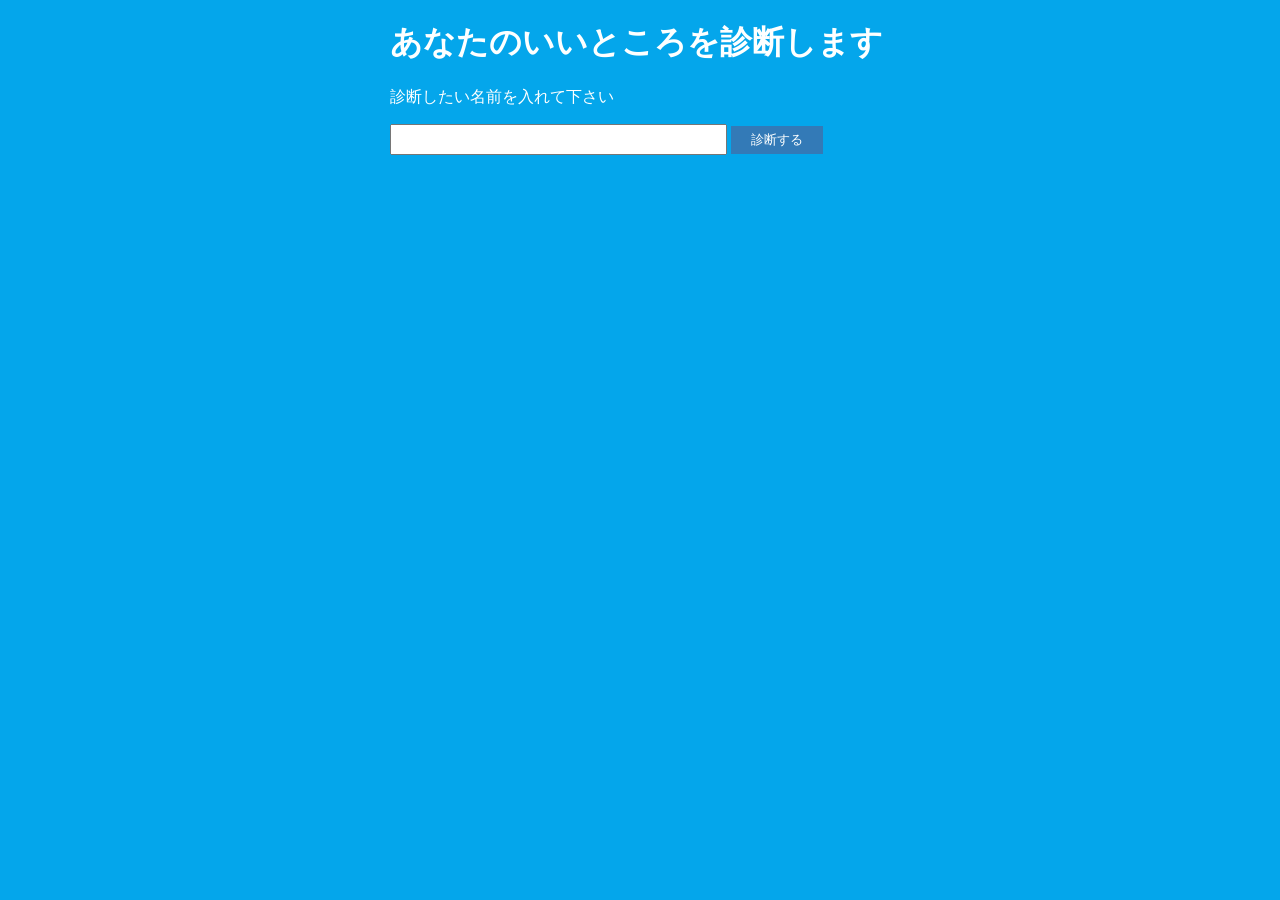
<file: assessment.html>
<!DOCTYPE html>
<html lang="ja">
<head>
    <meta charset="UTF-8">
    <meta http-equiv="X-UA-Compatible" content="IE=edge">
    <meta name="viewport" content="width=device-width, initial-scale=1.0">
    <title>あなたのいいところ診断</title>
    <link rel="stylesheet" href="assessment.css">
</head>
<body>
    <h1>あなたのいいところを診断します</h1>
    <p>診断したい名前を入れて下さい</p> 
    <input type="text" id="user-name" size="40" maxlength="20" />
    <button id="assessment">診断する</button>
    <div id="result-area"></div>
    <div id="tweet-area"></div>
    <script src="assessment.js"></script>
</body>
</html>
</file>
<file: assessment.css>
body {
    background-color: #04a6eb;/*←背景色*/
    color: #fdffff;/*←文字色*/
    width: 500px;/*←横幅*/
    margin-right: auto;
    margin-left: auto;
}
button {
    padding: 5px 20px;
    background-color: #337ab7;
    color: #fdffff;
    border-style: none;
}
input {
    height: 25px;
}
</file>
